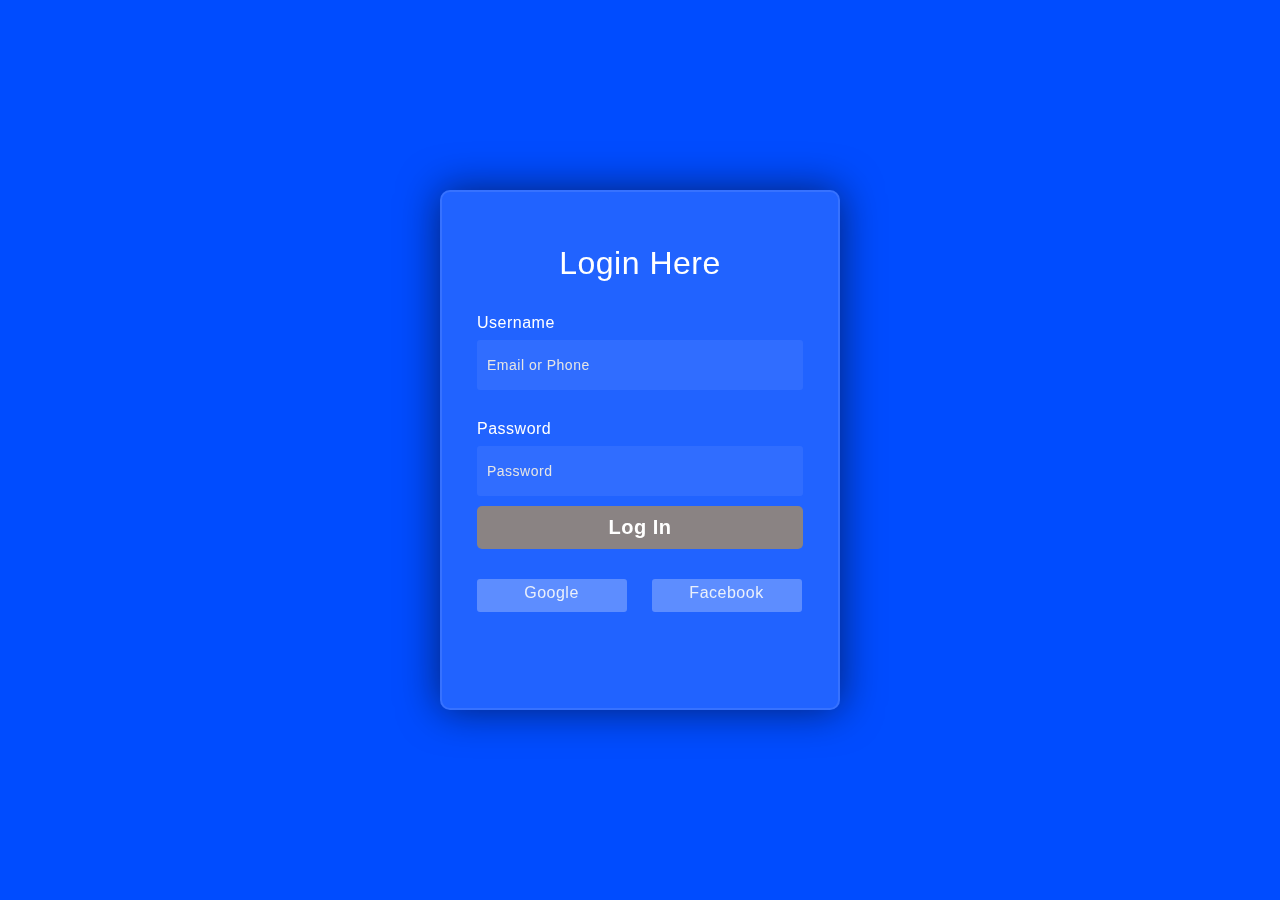
<file: login1.html>
<!DOCTYPE html>
<html lang="en">

<head>
    <link rel="icon" type="logo1.png" href="/title_logo2.png" sizes="64x64" />
    <title>login Form</title>
    <style>
        *,
        *:before,
        *:after {
            padding: 0;
            margin: 0;
            box-sizing: border-box;
        }

        body {
            background-color: #004cff;
        }

        .background {
            width: 430px;
            height: 520px;
            position: absolute;
            transform: translate(-50%, -50%);
            left: 50%;
            top: 50%;
        }

        form {
            height: 520px;
            width: 400px;
            background-color: rgba(255, 255, 255, 0.13);
            position: absolute;
            transform: translate(-50%, -50%);
            top: 50%;
            left: 50%;
            border-radius: 10px;
            backdrop-filter: blur(10px);
            border: 2px solid rgba(255, 255, 255, 0.1);
            box-shadow: 0 0 40px rgba(8, 7, 16, 0.6);
            padding: 50px 35px;
        }

        form * {
            font-family: 'Poppins', sans-serif;
            color: #ffffff;
            letter-spacing: 0.5px;
            outline: none;
            border: none;
        }

        form h3 {
            font-size: 32px;
            font-weight: 500;
            line-height: 42px;
            text-align: center;
        }

        label {
            display: block;
            margin-top: 30px;
            font-size: 16px;
            font-weight: 500;
        }

        input {
            display: block;
            height: 50px;
            width: 100%;
            background-color: rgba(255, 255, 255, 0.07);
            border-radius: 3px;
            padding: 0 10px;
            margin-top: 8px;
            font-size: 14px;
            font-weight: 300;
        }

        ::placeholder {
            color: #e5e5e5;
        }

        a:link {
            text-align: center;
            text-decoration: none;
            display: inline-block;
            cursor: pointer;
            margin-top: 10px;
            width: 100%;
            background-color: #8a8383;
            padding: 10px 0;
            font-size: 20px;
            font-weight: 600;
            border-radius: 5px;
        }

        .social {
            margin-top: 30px;
            display: flex;
        }

        .social div {
            background: red;
            width: 150px;
            border-radius: 3px;
            padding: 5px 10px 10px 5px;
            background-color: rgba(255, 255, 255, 0.27);
            color: #eaf0fb;
            text-align: center;
        }

        .social div:hover {
            background-color: rgba(255, 255, 255, 0.47);
        }

        .social .fb {
            margin-left: 25px;
        }

        .social i {
            margin-right: 4px;
        }
    </style>
</head>

<body>
    <form>
        <h3>Login Here</h3>

        <label for="username">Username</label>
        <input type="text" placeholder="Email or Phone" id="username" REQUIRED>

        <label for="password">Password</label>
        <input type="password" placeholder="Password" id="password" REQUIRED>

        <a href="index.html">Log In</a>

        <div class="social">
            <div class="go"><i class="fab fa-google"></i> Google</div>
            <div class="fb"><i class="fab fa-facebook"></i> Facebook</div>
        </div>
    </form>
</body>

</html>
</file>
